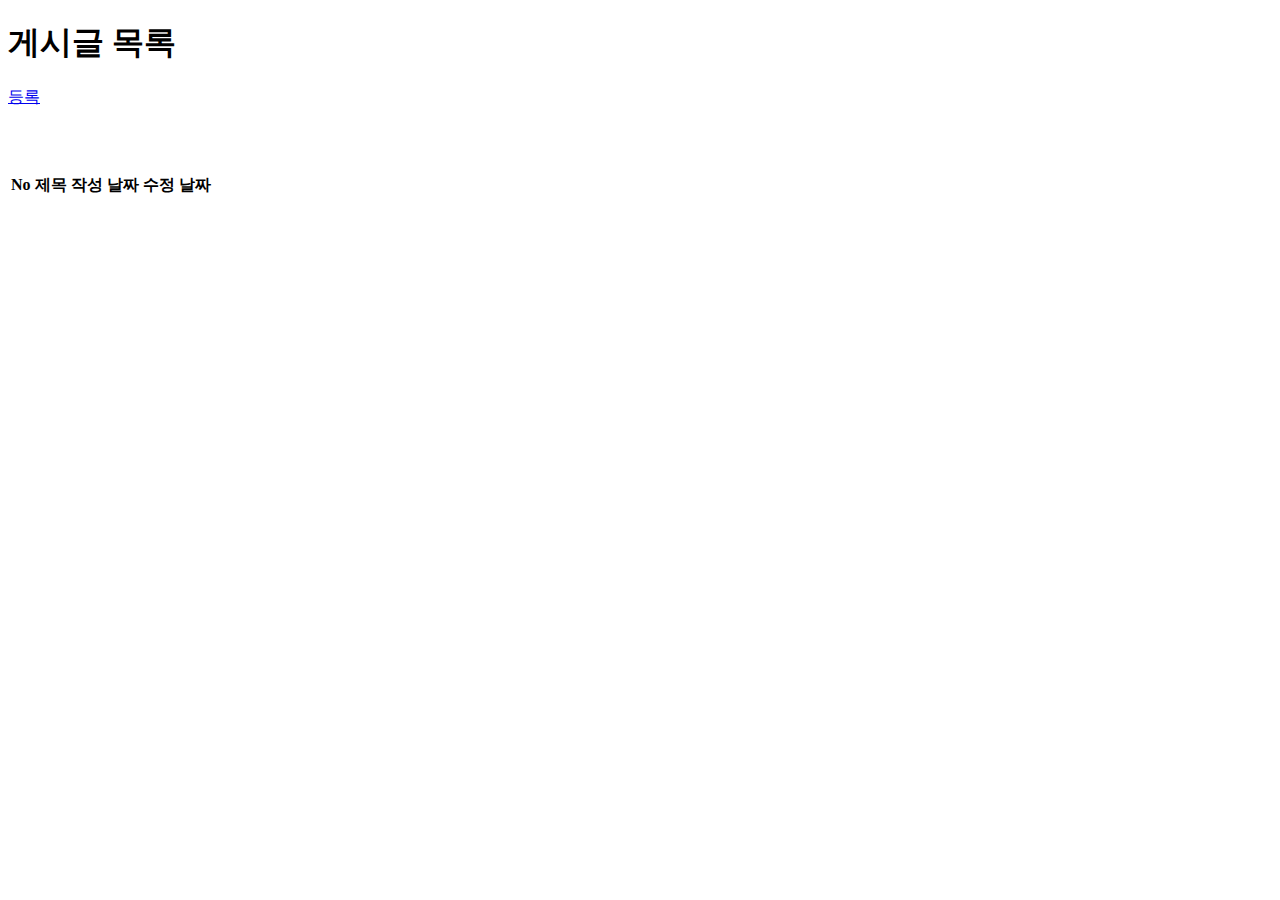
<file: src/main/resources/templates/aboutus/aboutus1.html>
<!DOCTYPE html>
<html lang="ko" xmlns:th="http://www.thymeleaf.org"
      xmlns:layout="http://www.ultraq.net.nz/thymeleaf/layout"
      layout:decorator="layout/default">

<head>
    <title>List</title>

    <!-- Page level plugin CSS-->
    <th:block layout:fragment="contentsCss">
    </th:block>
</head>

<body>
<!-- header를 작성하지 않아도 header가 이 위치에 구성된다. -->

<div class="container" layout:fragment="content">

    <div class="page-header">
        <h1>게시글 목록</h1>
    </div>
    <div class="pull-right" style="width:100px;margin:10px 0;">
        <a href="/board" class="btn btn-primary btn-block">등록</a>
    </div>
    <br/>
    <br/>
    <br/>

    <div class="container-fluid">
        <div class="row">
            <table class="table table-hover">
                <thead>
                <tr class="warning">
                    <th class="col-sm-1">No</th>
                    <th class="col-sm-5">제목</th>
                    <th class="col-sm-3">작성 날짜</th>
                    <th class="col-sm-3">수정 날짜</th>
                </tr>
                </thead>
                <tbody>
                <tr th:each="board : ${boardList}">
                    <td th:text="${board.supCode}"></td>
                    <td>
                        <a th:href="'/aboutus?supcode='+${board.getSupCode()}" th:text="${board.supTitle}"></a>
                    </td>
                </tr>
                </tbody>
            </table>
        </div>


<!-- 이 위치에 Bootstrap/Jquery core JavaScript가 구성된다. -->

<!-- Page level plugin JavaScript-->
<th:block layout:fragment="contentsScript">
</th:block>
<!-- Custom scripts for this pages-->
<th:block layout:fragment="customScript">
</th:block>
</body>
</html>
</file>
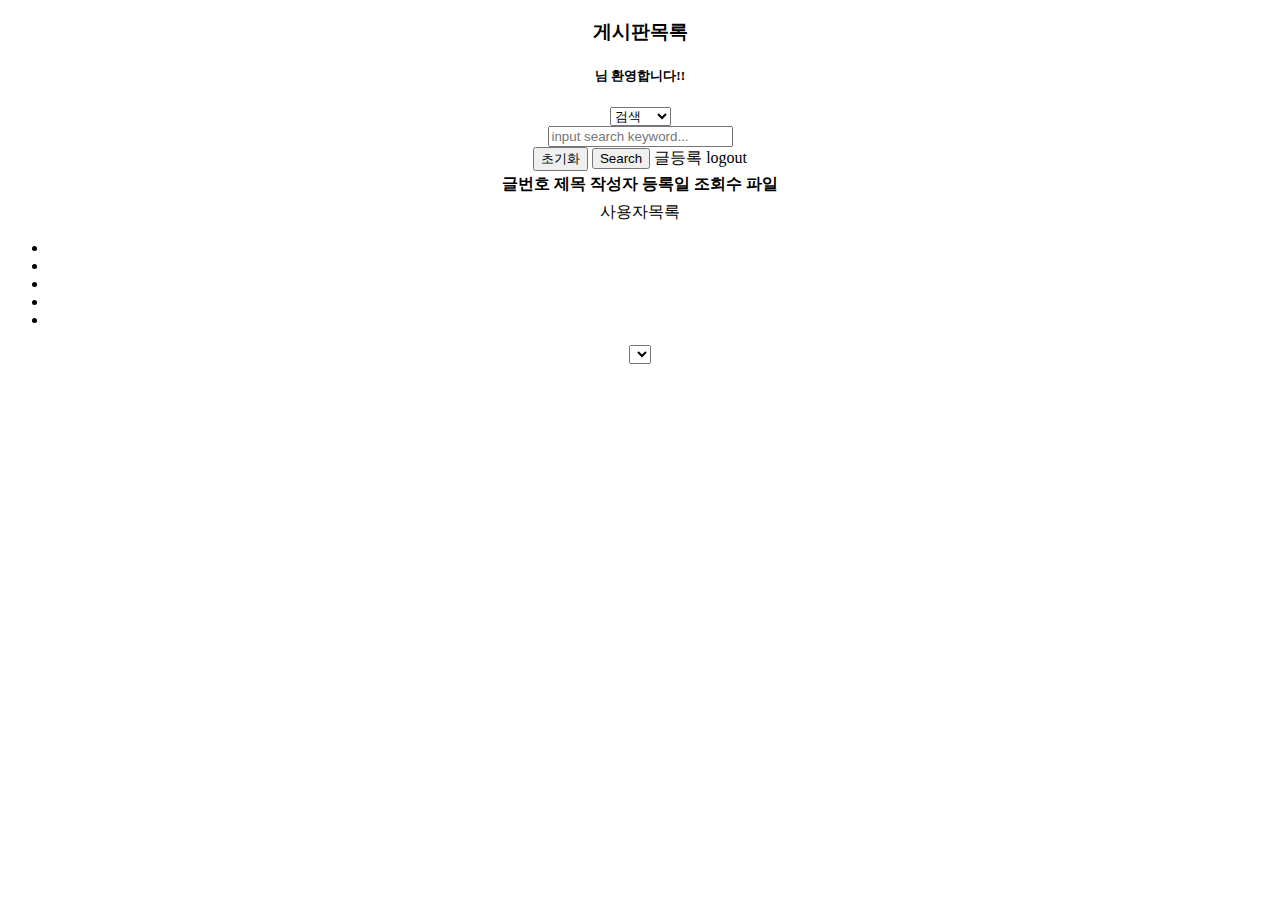
<file: src/main/resources/templates/board/getAboutBoardList.html>
<!DOCTYPE html>
<html xmlns:th="http://www.thymeleaf.org">
<head>
    <title>Spring Boot</title>
    <meta charset="UTF-8">
    <meta name="viewport" content="width=device-width, initial-scale=1">
    <script src="https://ajax.googleapis.com/ajax/libs/jquery/3.6.1/jquery.min.js"></script>
    <link rel="stylesheet" href="https://use.fontawesome.com/releases/v5.4.1/css/all.css"
          integrity="sha384-5sAR7xN1Nv6T6+dT2mhtzEpVJvfS3NScPQTrOxhwjIuvcA67KV2R5Jz6kr4abQsz"
          crossorigin="anonymous">
    <link href="https://cdn.jsdelivr.net/npm/bootstrap@5.0.2/dist/css/bootstrap.min.css" rel="stylesheet" integrity="sha384-EVSTQN3/azprG1Anm3QDgpJLIm9Nao0Yz1ztcQTwFspd3yD65VohhpuuCOmLASjC" crossorigin="anonymous">
    <script src="https://cdn.jsdelivr.net/npm/bootstrap@5.0.2/dist/js/bootstrap.bundle.min.js" integrity="sha384-MrcW6ZMFYlzcLA8Nl+NtUVF0sA7MsXsP1UyJoMp4YLEuNSfAP+JcXn/tWtIaxVXM" crossorigin="anonymous"></script>
</head>
<body>
<div class="container" align="center">
    <div class="mt-4 p-5 bg-primary text-white rounded">
        <h3>게시판목록</h3>
        <h5><font clsss="bg bg-danger" th:text="|${session['member'].name}(${session.member.id})|"></font>님 환영합니다!!</h5>
    </div>
    <!--
           <p th:text="${session.member.toString()}"></p>
          <p th:text="${pagedResult.getContent()}"></p>
          <p th:text="${pagingInfo}"></p>
    -->
    <form action="getBoardList" method="get" id="boardForm">
        <input type="hidden" id="curPage" name="curPage"  th:value="0">
        <input type="hidden" id="rowSizePerPage" name="rowSizePerPage" th:value="${rp}">
        <div class="row mt-3 justify-content-center">
            <div class="col-auto me-1">
                <label class="input-group-text" th:text="|${pageable.getPageNumber()*pageable.getPageSize()+1} of ${pagedResult.getTotalElements()}|"></label>
            </div>
            <div class="col-auto me-1">
                <select class="form-select" id="searchType" name="searchType">
                    <option value="">검색</option>
                    <option value="title" th:selected="${st}=='title'">글제목</option>
                    <option value="writer" th:selected="${st}=='writer'">사용자</option>
                    <option value="content" th:selected="${st}=='content'">글내용</option>
                </select>
            </div>
            <div class="col-3 me-1">
                <input class="form-control me-2" name="searchWord" type="text" placeholder="input search keyword..." />
            </div>
            <div class="col-5 btn-group">
                <input type="reset" id="btnReset" class="col-1 btn btn-primary me-2" value="초기화">
                <input type="submit" class="col-1 btn btn-primary me-2" value="Search">
                <a th:href="insertBoard" class="col-1 btn btn-primary me-2">글등록</a>
                <a th:href="logout" class="col-1 btn btn-primary">logout</a>
            </div>
        </div>
    </form> <!-- getBoardList -->


    <div class="container mt-3">
        <div class="row mt-4">
            <table class="table table-hover table-bordered">
                <thead class="table-dark text-center">
                <th class="col-1 text-center">글번호</th>
                <th class="col-6">제목</th>
                <th class="col-1 text-center">작성자</th>
                <th class="col-1 text-center">등록일</th>
                <th class="col-1 text-center">조회수</th>
                <th class="col text-center">파일</th>
                </thead>
                <tbody>
                <tr th:each="board, state : ${pagedResult.getContent()}">
                    <!-- <td th:text="${state.count}"> -->
                    <td th:text="${board.seq}"></td>
                    <td><a th:href="@{/getBoard(seq=${board.seq})}" th:text="${board.title}"></a></td>
                    <td th:text="${board.writer}"></td>
                    <td th:text="${#dates.format(board.createDate, 'yyyy-MM-dd')}">
                    <td th:text="${board.cnt}"></td>
                    <td align="center">
                        <th:block th:if="${not #strings.isEmpty(board.fileName)}">
                            <a th:href="@{/download(seq=${board.seq}, fn=${board.fileName})}"  class="btn btn-success btn-sm">
                                <i class="fas fa-file-download" th:text="  ${board.fileName}"></i>
                            </a>
                        </th:block>
                    </td>
                </tr>
                </tbody>
            </table>
        </div>
    </div> <!-- 게시판 -->


    <div class="row align-items-start mt-3">

        <div class="col">
            <a th:if="${session['member'].role == 'ADMIN'}" th:href="@{/getMemberList}" class="btn btn-primary btn-sm" >사용자목록</a>
        </div>

        <ul class="col-9 btn-sm pagination justify-content-center">
            <th:block th:if="${sp != 1 }">
                <li class="page-item"><a th:href="@{/getBoardList(curPage=0, rowSizePerPage=${rp}, searchType=${st}, searchWord=${sw})}" class="page-link"><i class="fas fa-fast-backward"></i></a></li>
                <li class="page-item"><a th:href="@{/getBoardList(curPage=${{sp - ps}}, rowSizePerPage=${rp}, searchType=${st}, searchWord=${sw})}" class="page-link"><i class="fas fa-backward"></i></a></li>
            </th:block>

            <th:block th:each="page : ${#numbers.sequence(pagingInfo.getStartPage(), pagingInfo.getEndPage())}">
                <li class="page-item" th:classappend="${(page - 1)==pagingInfo.getCurPage() ? 'active' : ''}"><a class="page-link" th:href="@{/getBoardList(curPage=${page - 1}, rowSizePerPage=${rp}, searchType=${st}, searchWord=${sw})}" th:text="${page}" ></a></li>
            </th:block>

            <th:block th:if="${ ep lt tp }">
                <li class="page-item"><a th:href="@{/getBoardList(curPage=${ep}, rowSizePerPage=${rp}, searchType=${st}, searchWord=${sw})}" class="page-link"><i class="fas fa-forward"></i></a></li>
                <li class="page-item"><a th:href="@{/getBoardList(curPage=${tp - 1}, rowSizePerPage=${rp}, searchType=${st}, searchWord=${sw})}" class="page-link"><i class="fas fa-fast-forward"></i></a></li>
            </th:block>
        </ul> <!-- pagination -->

        <div class="col-auto me-1">
            <div class="input-group mb-3">
                <span class="input-group-text"><i class="fas fa-list"></i></span>
                <select class="col-auto form-select" id="rowPerPage" name="rowPerPage">
                    <th:block th:each="num : ${#numbers.sequence(10, 50, 10)}">
                        <option th:value="${num}" th:text="${num}" th:attr="selected=${rp==num ? 'true' : 'false'}"></option>
                    </th:block>
                </select>
            </div>
        </div> <!-- rowSizePerPage -->

    </div> <!-- 페이징 -->

</div> <!-- main  -->

<script>
    $(function() {

        // 목록 갯수 변경
        $('#rowPerPage').change(function(e) {
            $('#curPage').val(0);
            $('#rowSizePerPage').val($(this).val());
            $('#boardForm').submit();
        });   //#rowPerPage

        // 초기화 버튼 클릭
        $('#btnReset').click(function() {
            $('#curPage').val(0);
            $('#boardForm').find("select[name='searchType'] option:eq(0)").attr("selected", "selected");
            $('#boardForm').find("input[name='searchWord']").val("");
            $('#boardForm').submit();
        }); // #id_btn_reset.click
    })
</script>
</body>
</html>
</file>
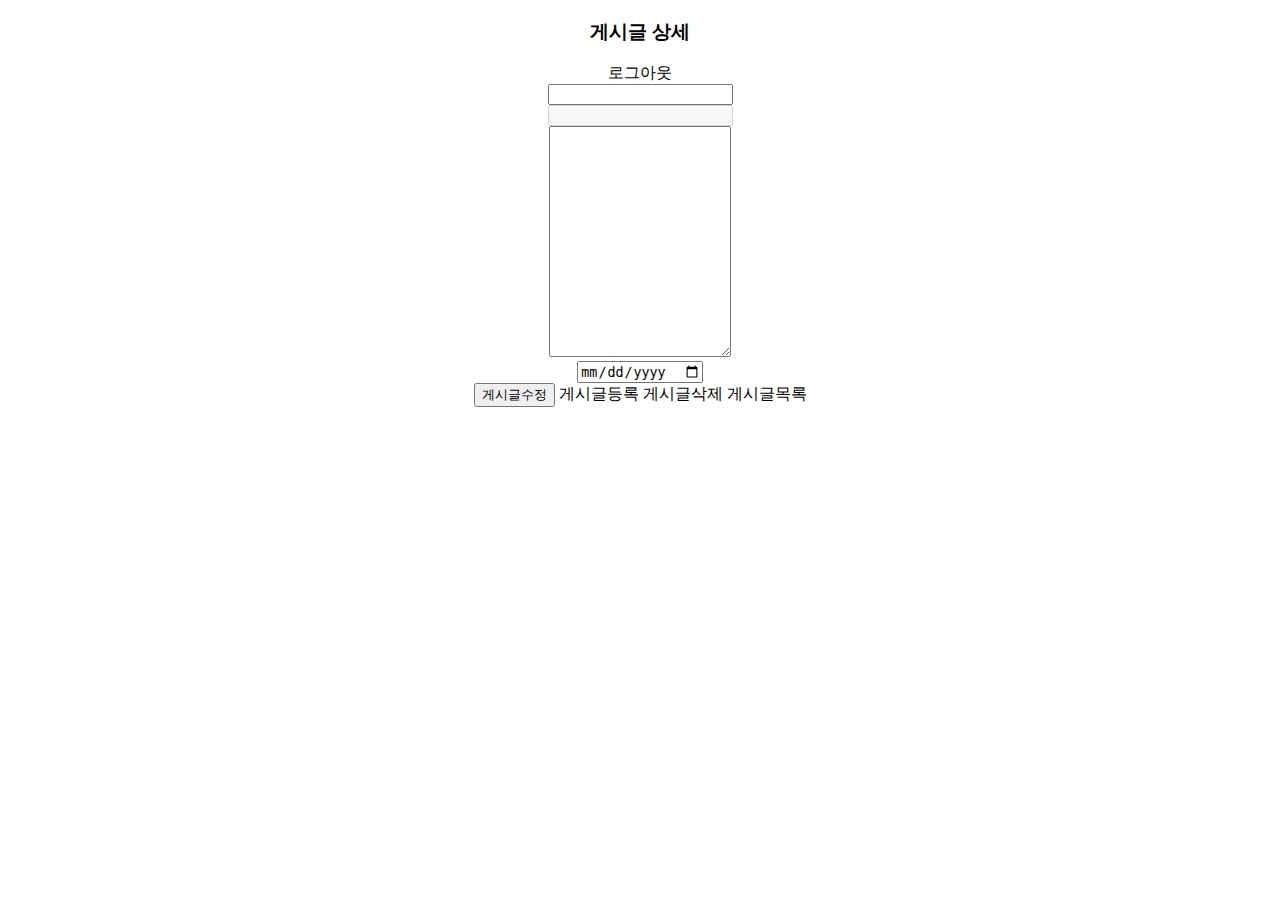
<file: src/main/resources/templates/board/getBoard.html>
<!DOCTYPE html>
<html>
<head>
    <title>Spring Framework</title>
    <meta charset="UTF-8">
    <meta name="viewport" content="width=device-width, initial-scale=1">
    <link rel="stylesheet" href="https://use.fontawesome.com/releases/v5.4.1/css/all.css"
          integrity="sha384-5sAR7xN1Nv6T6+dT2mhtzEpVJvfS3NScPQTrOxhwjIuvcA67KV2R5Jz6kr4abQsz"
          crossorigin="anonymous">
    <link href="https://cdn.jsdelivr.net/npm/bootstrap@5.0.2/dist/css/bootstrap.min.css" rel="stylesheet" integrity="sha384-EVSTQN3/azprG1Anm3QDgpJLIm9Nao0Yz1ztcQTwFspd3yD65VohhpuuCOmLASjC" crossorigin="anonymous">
    <script src="https://cdn.jsdelivr.net/npm/bootstrap@5.0.2/dist/js/bootstrap.bundle.min.js" integrity="sha384-MrcW6ZMFYlzcLA8Nl+NtUVF0sA7MsXsP1UyJoMp4YLEuNSfAP+JcXn/tWtIaxVXM" crossorigin="anonymous"></script>
</head>
<body>
<div class="container"  align="center">
    <div class="mt-4 p-5 bg-primary text-white rounded">
        <h3>게시글 상세</h3>
        <a th:href="@{/logout}"  class="col-1 btn btn-primary me-2">로그아웃</a>
    </div>
</div>

<div class="container mt-3" align="center">
    <form th:action="@{/updateBoard}" method="post">
        <input name="seq" type="hidden" th:value="${aboutBoard.getSupCode()}">
        <div class="input-group mb-3">
            <span class="input-group-text" id="desc_title"><i class="fas fa-address-book"></i></span>
            <input type="text" class="form-control" name="title" th:value="${ aboutBoard.getSupTitle() }">
        </div>
        <div class="input-group mb-3">
            <span class="input-group-text" id="desc_email"><i class="fas fa-user"></i></span>
            <input type="text" class="form-control" name="writer" th:value="${ aboutBoard.getEmail() }" disabled>
        </div>
        <div class="input-group mb-3">
            <span class="input-group-text"><i class="fas fa-clipboard"></i></span>
            <textarea class="form-control" th:text="${board.content}"  name="content" rows="15" ></textarea>
        </div>
        <div class="input-group mb-3">
            <span class="input-group-text" id="desc_date"><i class="fas fa-calendar"></i></span>
            <input type="date" class="form-control" name="createdate" th:value="${#dates.format(aboutBoard.getSupDate(), 'yyyy-MM-dd')}">
        </div>

        <div class="container" align="center">
            <input type="submit" class="btn btn-primary mt-3" value="게시글수정"/>
            <a th:href="@{/insertBoard}" class="btn btn-primary mt-3">게시글등록</a>
            <a th:classappend="${session['user'].role != 'ADMIN' ? 'disabled' : ''}" th:href="@{/deleteBoard(seq=${aboutBoard.getSupCode()})}" class="btn btn-primary mt-3" >게시글삭제</a>
            <a th:href="@{getBoardList}" class="btn btn-primary mt-3">게시글목록</a>
        </div>
    </form>
</div>
</body>
</html>
</file>
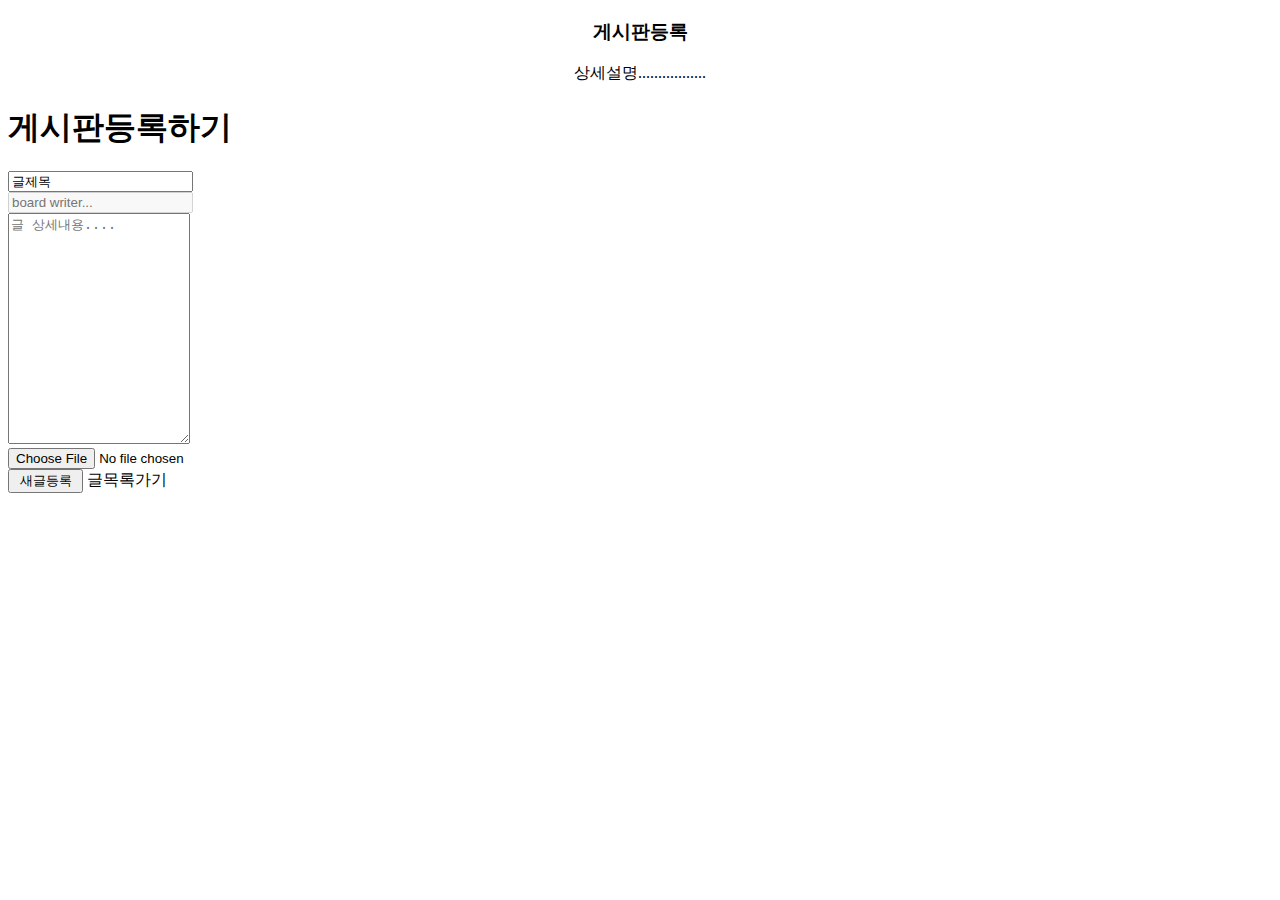
<file: src/main/resources/templates/board/insertAboutBoard.html>
<!DOCTYPE html>
<html xmlns:th="http://www.thymeleaf.org">
<head>
    <title>Spring Boot</title>
    <meta charset="UTF-8">
    <meta name="viewport" content="width=device-width, initial-scale=1">
    <link rel="stylesheet" href="https://use.fontawesome.com/releases/v5.4.1/css/all.css"
          integrity="sha384-5sAR7xN1Nv6T6+dT2mhtzEpVJvfS3NScPQTrOxhwjIuvcA67KV2R5Jz6kr4abQsz"
          crossorigin="anonymous">
    <link href="https://cdn.jsdelivr.net/npm/bootstrap@5.0.2/dist/css/bootstrap.min.css" rel="stylesheet" integrity="sha384-EVSTQN3/azprG1Anm3QDgpJLIm9Nao0Yz1ztcQTwFspd3yD65VohhpuuCOmLASjC" crossorigin="anonymous">
    <script src="https://cdn.jsdelivr.net/npm/bootstrap@5.0.2/dist/js/bootstrap.bundle.min.js" integrity="sha384-MrcW6ZMFYlzcLA8Nl+NtUVF0sA7MsXsP1UyJoMp4YLEuNSfAP+JcXn/tWtIaxVXM" crossorigin="anonymous"></script>
</head>
<body>
<div class="container" align="center">
    <div class="mt-4 p-5 bg-primary text-white rounded">
        <h3>게시판등록</h3>
        <p>상세설명.................</p>
    </div>
</div>

<div class="container mt-5 justify-content-center">
    <form th:action="insertBoard"  method="post" enctype="multipart/form-data">
        <input type="hidden" name="writer" class="form-control" th:value="${session.member.id}">
        <div class="modal-content">
            <div class="modal-header bg-primary text-white">
                <h1 class="motal-title fs-5" id="staticBackdropLabel">게시판등록하기</h1>
            </div> <!-- modal-header -->

            <div class="modal-body">
                <div class="input-group mb-3">
                    <div class="input-group-text"><i class="fas fa-pen"></i></div>
                    <input type="text" name="title" class="form-control" id="title" value="글제목" required placeholder="board title....">
                </div>
                <div class="input-group mb-3">
                    <div class="input-group-text"><i class="fas fa-user"></i></div>
                    <input type="text" class="form-control" id="writer" th:value="${session.member.id}" disabled placeholder="board writer...">
                </div>

                <div class="input-group mb-3">
                    <span class="input-group-text"><i class="fas fa-clipboard"></i></span>
                    <textarea class="form-control"  name="content" rows="15" value="글내용..." placeholder="글 상세내용...."></textarea>
                </div>

                <div class="input-group mb-3">
                    <label class="input-group-text" for="uploadFile"><i class="fas fa-file"></i></label>
                    <input type="file" class="form-control" name="uploadFile" id="uploadFile" aria-describedby="uploadFile" aria-label="Upload">
                </div>
            </div>


            <div class="modal-footer">
                <input type="submit" class="btn btn-primary" value=" 새글등록 " />
                <a th:href="@{/getBoardList}" class="btn btn-primary">글목록가기</a>
            </div>
        </div>
    </form>
</div>
</body>
</html>
</file>
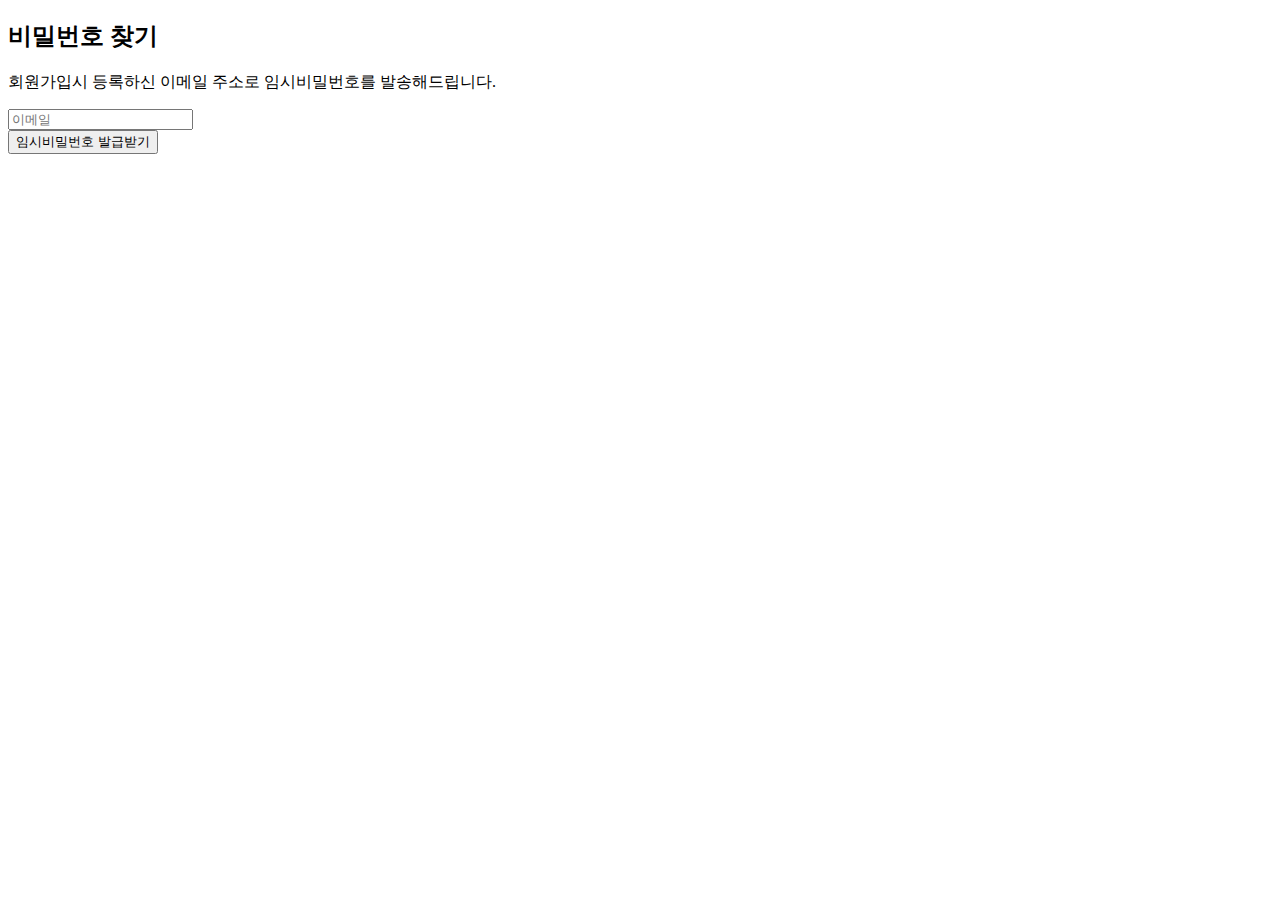
<file: src/main/resources/templates/login/findPassword.html>
<!DOCTYPE html>
<html lang="ko" xmlns:th="http://www.thymeleaf.org">
<head>
    <meta charset="UTF-8">
    <meta http-equiv="X-UA-Compatible" content="IE=edge">
    <meta name="viewport" content="width=device-width, initial-scale=1.0">
    <title>Pathport</title>
    <link rel="stylesheet" th:href="@{${cssPath}}" />
    <script defer th:src="@{${jsPath}}"></script>
    <script th:src="@{https://ajax.googleapis.com/ajax/libs/jquery/3.5.1/jquery.min.js}"></script>

        </head>
<body>
<div class="wrapper">
    <div class="container">
        <h2>비밀번호 찾기</h2>
        <form action="/findPassword" name="sendEmail" method="post">
            <div class="form-group">
                <p class="email-link">회원가입시 등록하신 이메일 주소로 임시비밀번호를 발송해드립니다.</p>
                <input type="email" id="userEmail" name="username" placeholder="이메일">
            </div>
            <button type="submit" class="form_btn" id="checkEmail">임시비밀번호 발급받기</button>
        </form>

    </div>
</div>
</body>
</html>
</file>
